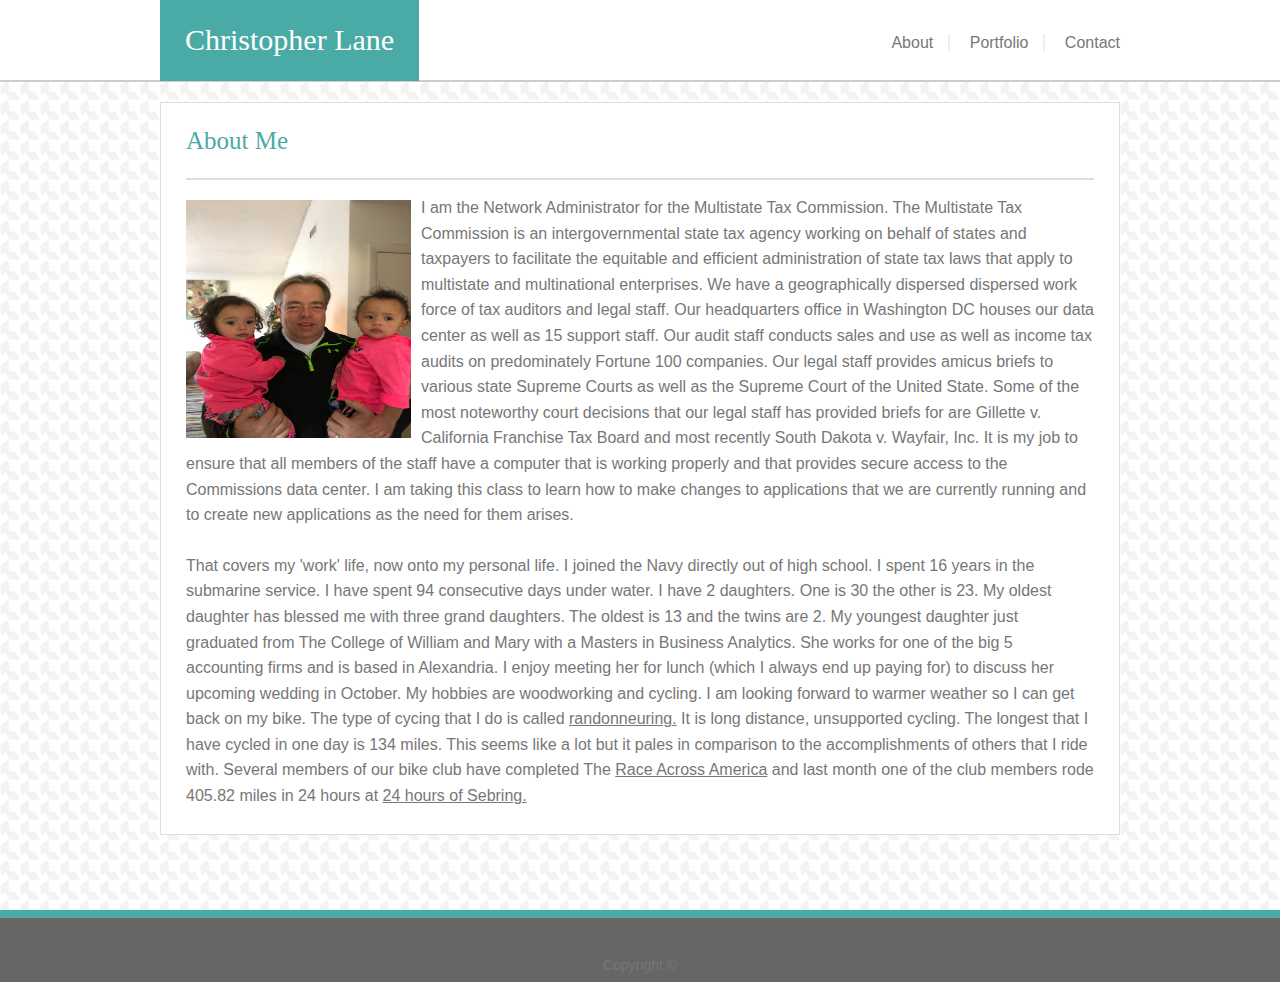
<file: index.html>
<!DOCTYPE html>
<html lang="en">
<head>
    <meta charset="UTF-8">
    <meta name="viewport" content="width=device-width, initial-scale=1.0">
    <meta http-equiv="X-UA-Compatible" content="ie=edge">
    <title>My Portfolio</title>
    <!--As taught - reset style sheet used to clear all browser preset formatting-->
    <link rel="stylesheet" type="text/css" href="assets/css/reset.css">
    <link rel="stylesheet" type="text/css" href="assets/css/style.css">
</head>
<body>
    
    <header>
    <!--Container used to hold header elements-->
        <div class="container">
            <h1 id="name">Christopher Lane</h1>
            <nav>
                <ul>
                    <li><a href="index.html">About</a></li>
                    <li><a href="portfolio.html">Portfolio</a></li>
                    <li><a href="contact.html">Contact</a></li>
                </ul>
            </nav>
        </div>
    </header>

    <div class="container">
        <article id="section"> <!--page content holder-->
            <h2 id="about">About Me</h2>
            <img src="assets/images/file-5.jpeg" alt="Bio picture of Chris Lane">
            <p id="first-para">
                I am the Network Administrator for the Multistate Tax Commission. The 
                Multistate Tax Commission is an intergovernmental state tax agency 
                working on behalf of states and taxpayers to facilitate the equitable 
                and efficient administration of state tax laws that apply to multistate 
                and multinational enterprises. We have a geographically dispersed dispersed 
                work force of tax auditors and legal staff. Our headquarters office in Washington DC
                houses our data center as well as 15 support staff. Our audit staff conducts sales 
                and use as well as income tax audits on predominately Fortune 100 companies. Our legal
                staff provides amicus briefs to various state Supreme Courts as well as the Supreme
                Court of the United State. Some of the most noteworthy court decisions that our 
                legal staff has provided briefs for are Gillette v. California Franchise Tax Board
                and most recently South Dakota v. Wayfair, Inc. It is my job to ensure that all members
                of the staff have a computer that is working properly and that provides secure access
                to the Commissions data center. I am taking this class to learn how to make changes
                to applications that we are currently running and to create new applications as the 
                need for them arises.
            </p>
            <p>
                That covers my 'work' life, now onto my personal life. I joined the Navy directly out of
                high school. I spent 16 years in the submarine service. I have spent 94 consecutive days 
                under water. I have 2 daughters. One is 30 the other is 23. My oldest daughter has blessed
                me with three grand daughters. The oldest is 13 and the twins are 2. My youngest daughter
                just graduated from The College of William and Mary with a Masters in Business Analytics. 
                She works for one of the big 5 accounting firms and is based in Alexandria. I enjoy meeting
                her for lunch (which I always end up paying for) to discuss her upcoming wedding in October. 
                My hobbies are woodworking and cycling. I am looking forward to warmer weather so I 
                can get back on my bike. The type of cycing that I do is called <a href="https://rusa.org" target="_blank">randonneuring.</a> It is long distance, 
                unsupported cycling. The longest that I have cycled in one day is 134 miles. This seems like a lot 
                but it pales in comparison to the accomplishments of others that I ride with. Several members of our bike
                club have completed The <a href="http://www.raceacrossamerica.org/" target="_blank">Race Across America</a> and 
                last month one of the club members rode 405.82 miles in 24 hours at <a href="http://www.bikesebring.org/" target="_blank">24 hours of Sebring.</a>  
            </p>

        </article>
    </div>
    <div class="push"></div>
    <footer class="footer">
        <h3>Copyright &copy;</h3>
    </footer>

</body>
</html>
</file>
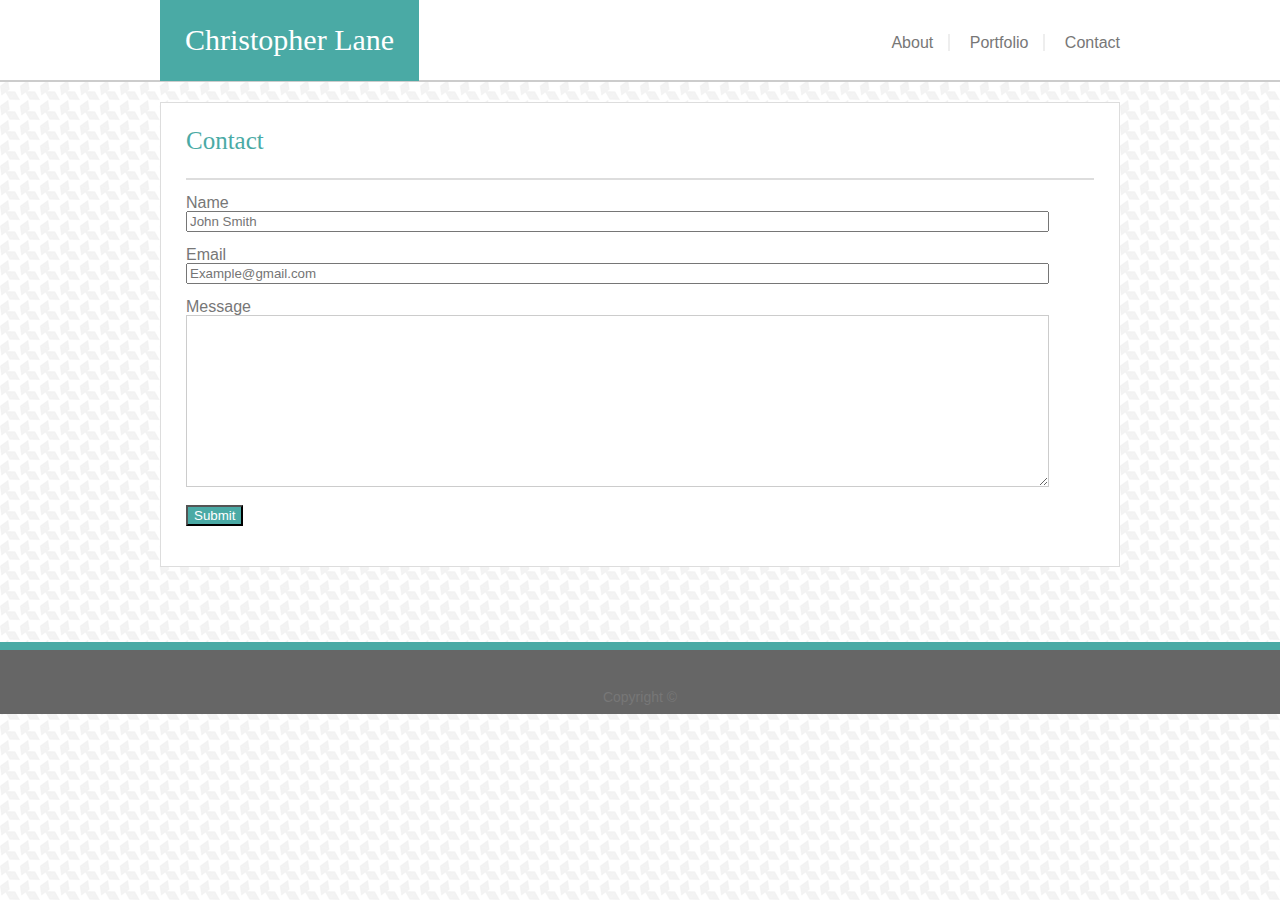
<file: contact.html>
<!DOCTYPE html>
<html lang="en">
<head>
    <meta charset="UTF-8">
    <meta name="viewport" content="width=device-width, initial-scale=1.0">
    <meta http-equiv="X-UA-Compatible" content="ie=edge">
    <title>My Portfolio</title>
    <!--As taught - reset style sheet used to clear all browser preset formatting-->
    <link rel="stylesheet" type="text/css" href="assets/css/reset.css">
    <link rel="stylesheet" type="text/css" href="assets/css/style.css">
</head>
<body>
    <header>
    <!--Container used to hold header elements-->
        <div class="container">
            <h1 id="name">Christopher Lane</h1>
            <nav>
                <ul>
                    <li><a href="index.html">About</a></li>
                    <li><a href="portfolio.html">Portfolio</a></li>
                    <li><a href="contact.html">Contact</a></li>
                </ul>
            </nav>
        </div>
    </header>

    <div class="container">
        <article id="section"> <!--page content holder-->
            <h2 id="about">Contact</h2>
            <form class="form">
                <label for="field-name">Name</label>
                <input type="text" name="name" id="field-name" placeholder="John Smith">
                <label for="field-email">Email</label>
                <input type="text" name="email" id="field-email" placeholder="Example@gmail.com">
                <label for="field-message">Message</label>
                <textarea name="message" id="field-message" cols="30" rows="10"></textarea>
                <button type="submit" id="button">Submit</button>
            </form>
        </article>
    </div>

    <footer>
        <h3>Copyright &copy;</h3>
    </footer>

</body>
</html>
</file>
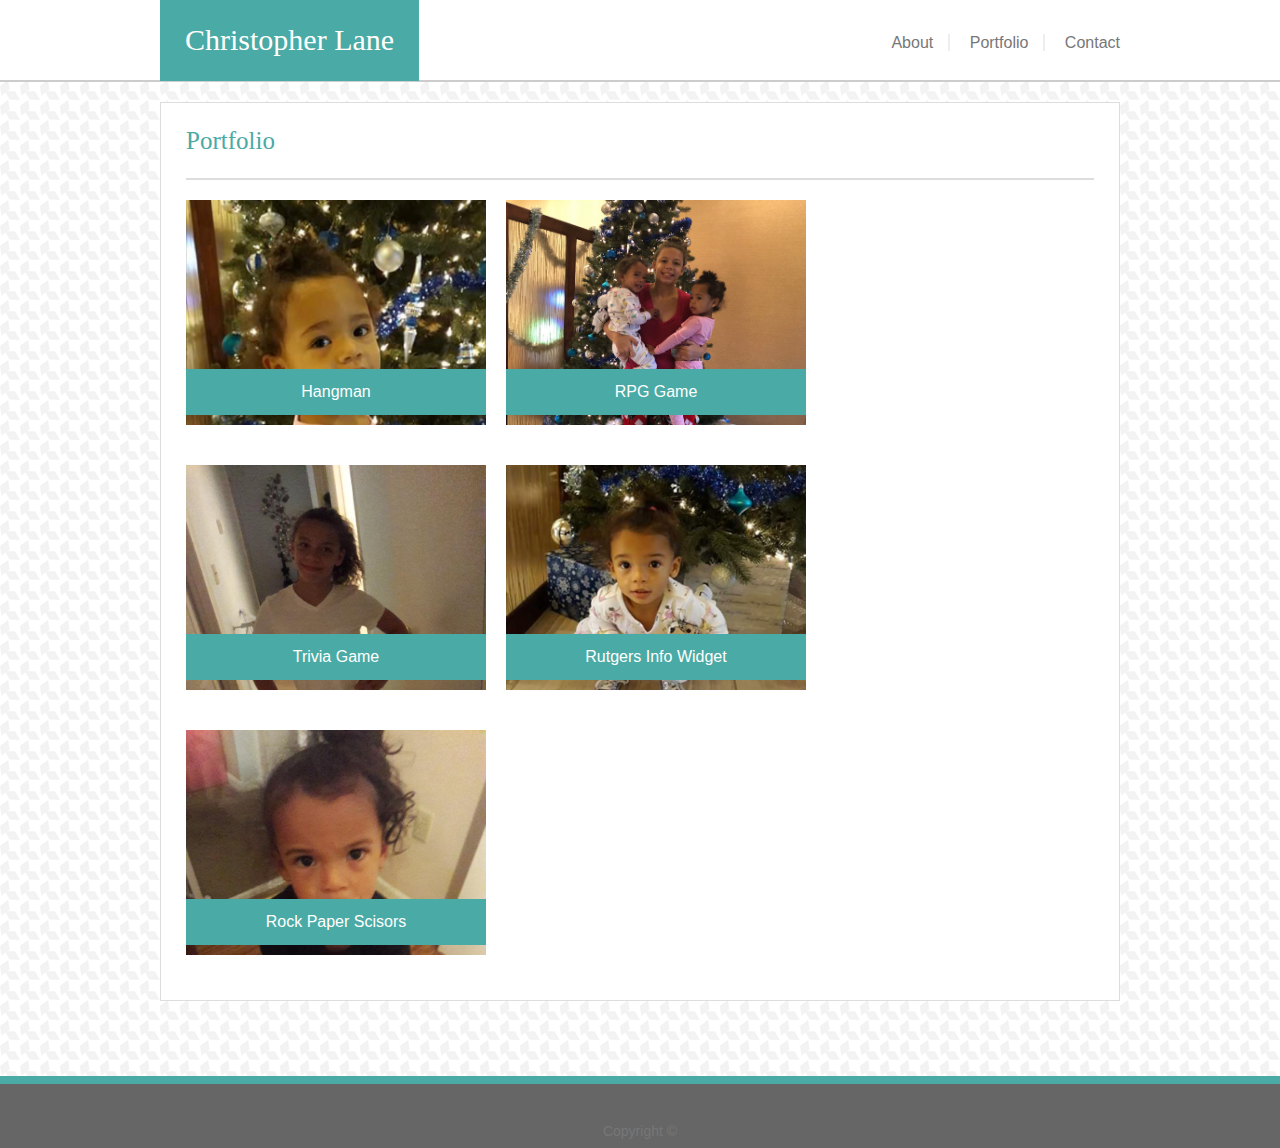
<file: portfolio.html>
<!DOCTYPE html>
<html lang="en">
<head>
    <meta charset="UTF-8">
    <meta name="viewport" content="width=device-width, initial-scale=1.0">
    <meta http-equiv="X-UA-Compatible" content="ie=edge">
    <title>My Portfolio</title>
    <!--As taught - reset style sheet used to clear all browser preset formatting-->
    <link rel="stylesheet" type="text/css" href="assets/css/reset.css">
    <link rel="stylesheet" type="text/css" href="assets/css/style.css">
</head>
<body>
   <header>
    <!--Container used to hold header elements-->
        <div class="container">
            <h1 id="name">Christopher Lane</h1>
            <nav>
                <ul>
                    <li><a href="index.html">About</a></li>
                    <li><a href="portfolio.html">Portfolio</a></li>
                    <li><a href="contact.html">Contact</a></li>
                </ul>
            </nav>
        </div>
    </header>

    <div class="container">
        <article id="section"> <!--page content holder-->
            <h2 id="about">Portfolio</h2>
                
                <div class="port-list" id="place1">
                    <h4>Hangman</h4>
                </div>
                <div class="port-list" id="place2">
                    <h4>RPG Game</h4>
                </div>
                <div class="port-list" id="place3">
                    <h4>Trivia Game</h4>
                </div>
                <div class="port-list" id="place4">
                    <h4>Rutgers Info Widget</h4>
                </div>
                <div class="port-list" id="place5">
                     <h4>Rock Paper Scisors</h4>
                </div>
            <!--used to prevent the background from collapsing due to floated elements-->
                <div class="clearfix"></div>
        </article>
    </div>
    
    <footer>
        <h3>Copyright &copy;</h3>
    </footer>
    
</body>
</html>
</file>
<file: assets/css/style.css>
* {
    box-sizing: border-box;
}
/* styles that are consistant throughout the body of the pages*/
body{
    font-family: Arial, Helvetica, sans-serif;
    color: #777;
    background-image: url(../images/hounds.png);
}
/* header styling */
header{
    
    background-color:#fff;
    border-bottom: 2px solid;
    border-color: #ccc;
    margin-bottom: 20px;
    padding: 25px;
}
/* Provides formatting for the labels in the contact form*/
form label{
    display: block;
    font-size: 16px;
    color: #777;
}
/* used to create seperation from the border above and the Name label */
form label:first-child {
    margin-top: 15px;
}
/* sets styling for the input fields on the contact page*/
form input{
    width: 95%;
    padding: 10 px;
    margin-bottom: 15px;
}
/* sets the style for the nav bar */
nav{
    float: right;
    margin-top: 10px;
}
/* styling for the list items in the nav bar */
nav li {
    display: inline;
}
/* used to make the links on the page match the example image */
nav a{
    color:#ccc;
    padding: 0 15px;
    text-decoration: none;
    border-right-style: solid;
    border-right-color: #eee;
    border-right-width: 2px;
}
/* highlights links when user hovers*/
nav a:hover {
    color: rgb(70, 129,183)
}
/* removes the border and padding on the last link to line it up properly to the right */
nav ul li:last-child a {
    border: none;
    padding: 0 0 0 15px;
}
/* makes the image opaque when hovered over */
img:hover {
    opacity: .5;
}
/* styling for the image on the about me page */
img{
    height: 238px;
    width: 225px;
    float: left;
    margin: 20px 10px 5px 0;
}
/* style for the paragraphs. I could have set the margin to 15px 
like I did for #first-para but thet did not allow for enough space between the two paragrapghs*/
p{
    margin-top: 25px;
    line-height: 1.6;
}
/* highlights the paragraph when user hovers over it*/
p:hover {
    background-color: rgb(70, 183, 113, .25);
}
/* set the color of the links to match paragraph*/
a:link {
    color: #777;
}
/* set links to not change color when visited*/
a:visited {
    color: #777;
}
/* changes color of the links in the paragraph when hovered over*/
a:hover {
    color: rgb(70, 129,183)
}
/* Styling for the footer. I could not get the sticky footer to work how it was supposed to */
footer {
    border-top: 8px;
    border-style: solid;
    border-color: #4aaaa5;
    background-color: #666;
    padding-top: 40px;
    padding-bottom: 10px;
    text-align: center;
    font-size: 14px;
}
/* container styling to maintain the width of the content on the page */
.container {
    width: 960px;
    margin: 0 auto;
}
/* hack to clear floats*/
.clearfix{
    clear: both;
    display: block;
}
/* styling for list of portfolio item labels */
.port-list h4{
    background-color:#4aaaa5;
    color: #fff;
    width: 100%;
    text-align: center;
    padding: 15px 0;
    position: absolute;
    bottom: 10px;
    left: -0px;
}
/* styling for the page content holder */
.container #section{
    background-color: #fff;
    margin-bottom: 75px;
    border-width: 1px;
    border-style: solid;
    border-color: #ddd;
    padding: 25px;
}
/* styling for all portfolio image elements */
.port-list{
    position: relative;
    width: 300px;
    height: 225px;
    margin: 20px 20px 20px 0;
    float: left;
    padding: 100px;
}
/* makes images in the portfolio list opaque when hovered over */
.port-list:hover{
    opacity: .5;
}
/* make the portfolio labels change color when user hovers on them */
.port-list h4:hover {
    background-color: rgb(74, 193,153);
}
/* styling for header h1 tag */
#name{
    background-color: #4aaaa5;
    color: #fff;
    font-family: Georgia, 'Times New Roman', Times, serif;
    display: inline;
    padding: 25px;
    font-size: 30px;
}
/* styling for each sections h2 tag */
#about{
    font-family: Georgia, 'Times New Roman', Times, serif;
    padding: 0 0 25px 0;
    font-size: 25px;
    color: #4aaaa5;
    border-bottom: 2px;
    border-style: solid;
    border-color: #ddd;
}
/* styling to get the top paragraph level with the top of th eimage. I could NOT get nth-child or first-child to work.*/
#first-para {
    margin-top: 15px;
}
/* (place1 - place 5 are images for the portfolio thumbnails*/
#place1{
    background: url(../images/file-11.jpeg);
    background-size: cover;
    background-repeat: no-repeat;
}
#place2{
    background: url(../images/file-12.jpeg);
    background-size: cover;
    background-repeat: no-repeat;
}
#place3{
    background: url(../images/file-8.jpeg);
    background-size: cover;
    background-repeat: no-repeat;
}
#place4{
    background: url(../images/file-7.jpeg);
    background-size: cover;
    background-repeat: no-repeat;
}
#place5{
    background: url(../images/file-6.jpeg);
    background-size: cover;
    background-repeat: no-repeat;
}
/* styling for contact forms message text area */
#field-message{
    width: 95%;
    padding: 10px;
    margin-bottom: 15px;
    border-color: #ccc;
}

/* change the color of the submit button text when user hovers*/
#button:hover {
    color: #000;
    background-color: rgb(70, 129,183, .5)
}
/* send button on contact page */
#button{
    background-color: #4aaaa5;
    color: #fff;
    margin-bottom: 15px;
}
</file>
